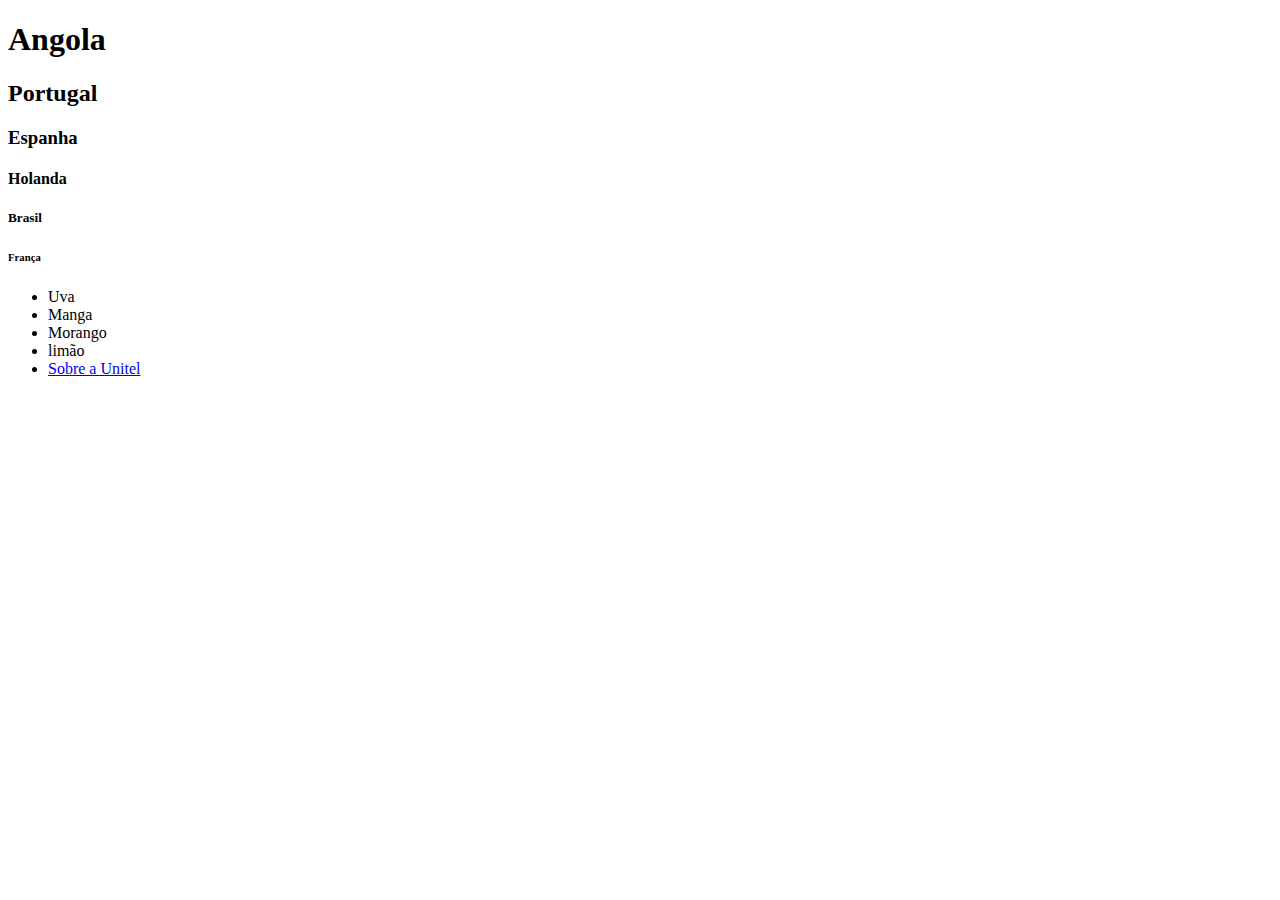
<file: index.html>
<!DOCTYPE html>
<html lang="en">
<head>
    <meta charset="UTF-8">
    <meta name="viewport" content="width=device-width, initial-scale=1.0">
    <title>Unitel</title>
</head>
<body>
    <h1>Angola</h1>
    <h2>Portugal</h2>
    <h3>Espanha</h3>
    <h4>Holanda</h4>
    <h5>Brasil</h5>
    <h6>França</h6>

    <ul>

        <li>Uva</li>
        <li>Manga</li>
        <li>Morango</li>
        <li>limão</li>
        <li > <a   href="sobre.html"> Sobre a Unitel</a>    </li>

    </ul>
    
</body>
</html>
</file>
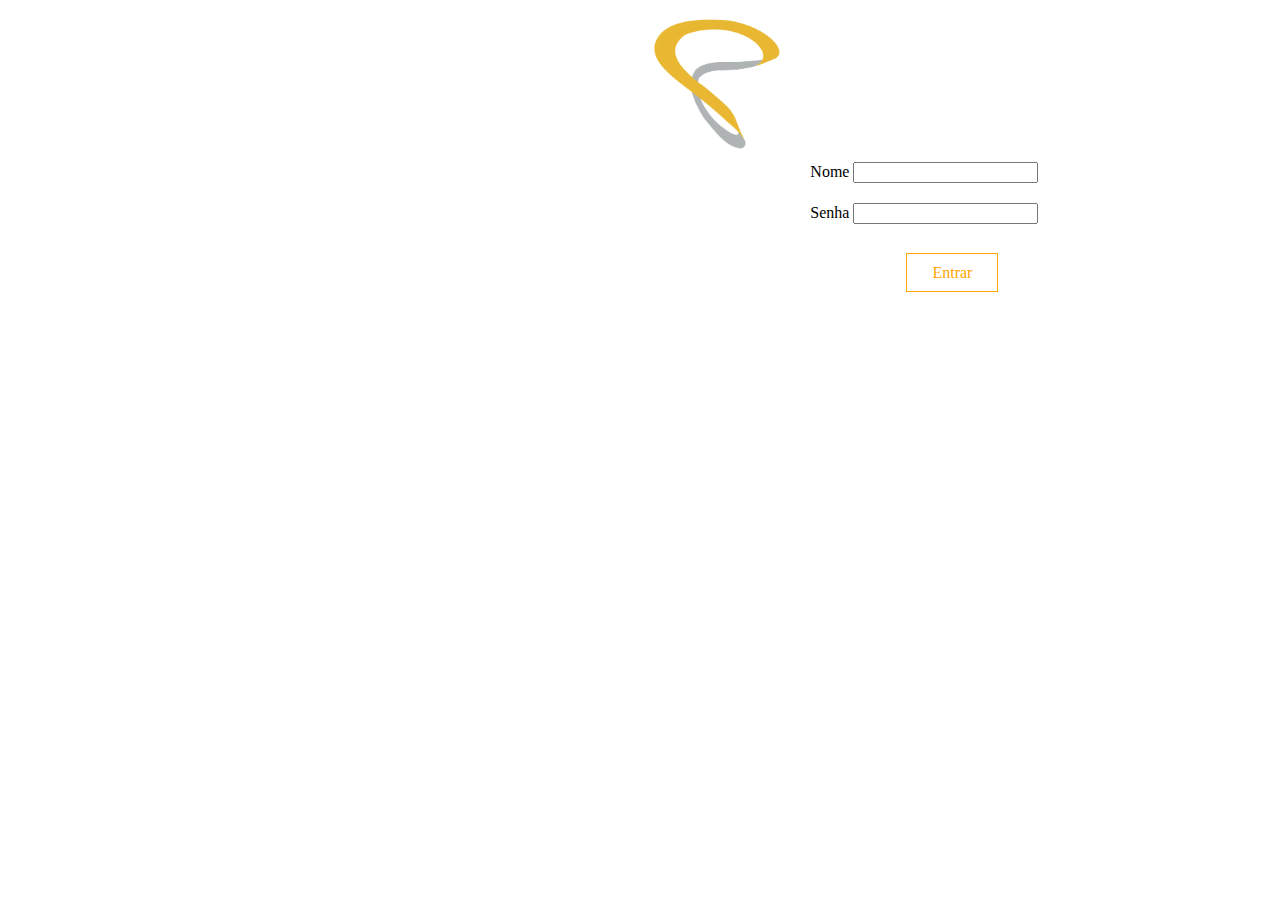
<file: login.html>
<!DOCTYPE html>
<html lang="en">
<head>
    <meta charset="UTF-8">
    <meta name="viewport" content="width=device-width, initial-scale=1.0">
    <title>Login</title>
    <link rel="stylesheet" href="login.css">
</head>
<body>
    <header>
<div>
    <img src="Logo_2.webp" alt="logo" class="logo">
</div>


    </header>
<section class="container">

    <form>  
        <div class="nome">
<label for="">Nome</label>
<input type="text">
</div>
<div class="senha">
<label for="">Senha</label>
<input type="password">
</div>
<div class="btn-entrar">
<a href="" class="butao">Entrar</a>
</div>

    </form>
</section>


</body>
</html>
</file>
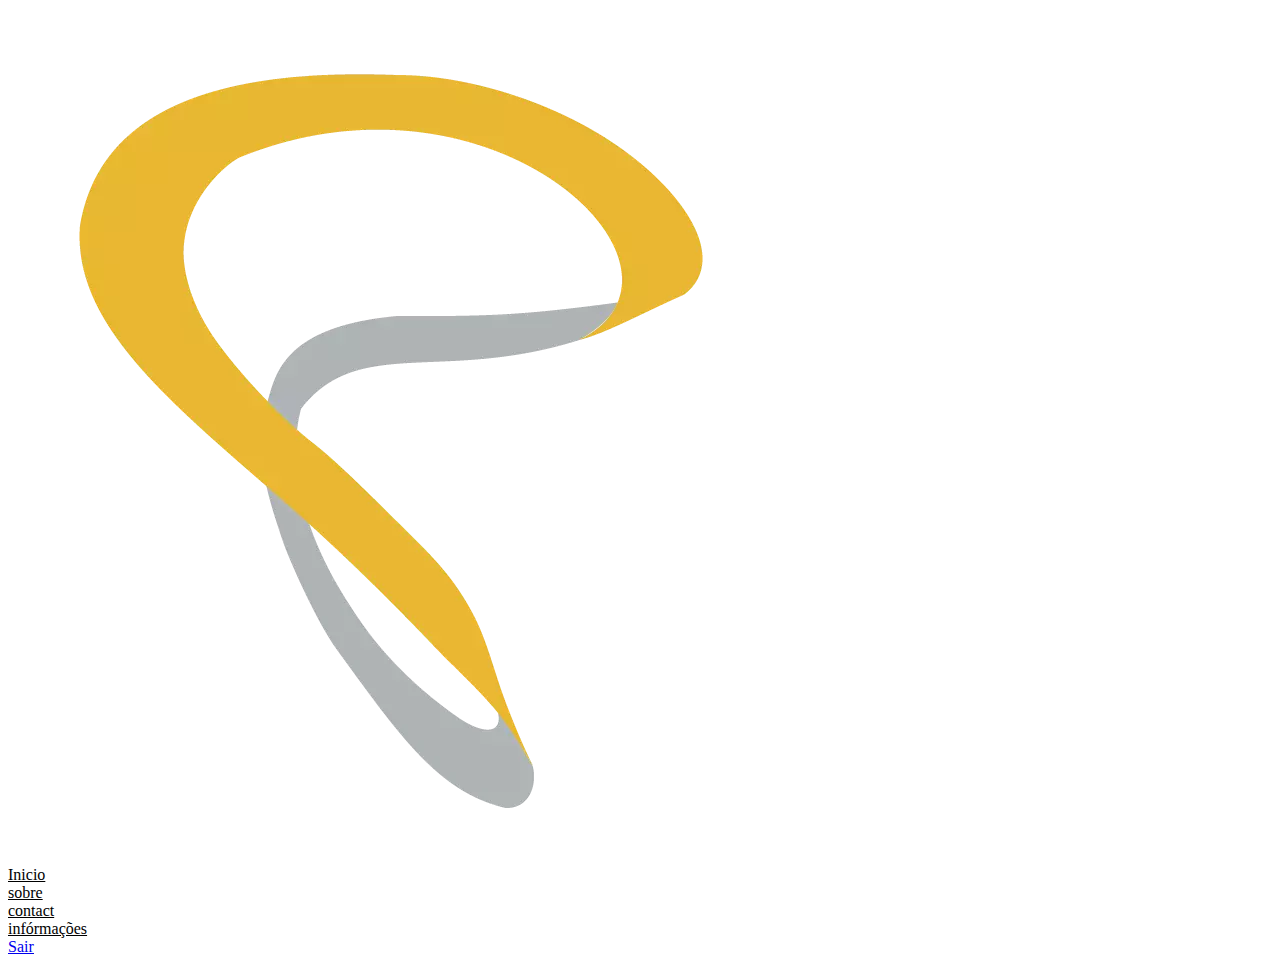
<file: menu.html>
<!DOCTYPE html>
<html lang="en">
<head>
    <meta charset="UTF-8">
    <meta name="viewport" content="width=device-width, initial-scale=1.0">
    <title>menu</title>
</head>
<body>
    
<header class="container">

    <nav>
     <div>
        <img src="Logo_2.webp" alt="logo" class="logo">
    </div>
<u>
<li>Inicio</li>
<li>sobre</li>
<li>contact</li>
<li>infórmações</li>
<li><a href="3">Sair</a></li>




</u>



    </nav>



</header>


</body>
</html>
</file>
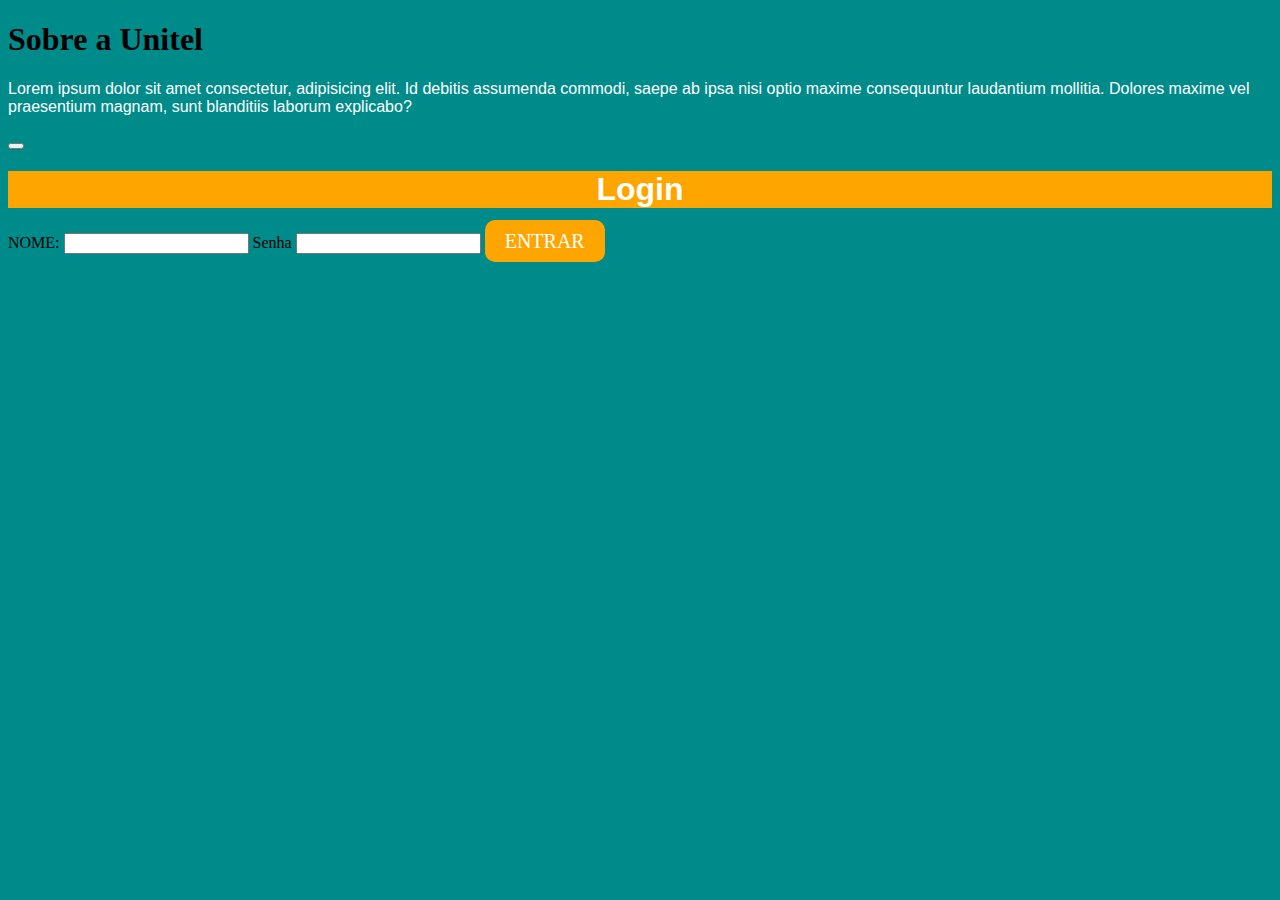
<file: sobre.html>
<!DOCTYPE html>
<html lang="en">
<head>
    <meta charset="UTF-8">
    <meta name="viewport" content="width=device-width, initial-scale=1.0">
    <title>unitel</title>
    <link rel="stylesheet" href="style.css">
</head>
<body>
    <h1>Sobre a Unitel</h1>
    <p>Lorem ipsum dolor sit amet consectetur, adipisicing elit. Id debitis assumenda commodi, saepe ab ipsa nisi optio maxime consequuntur laudantium mollitia. Dolores maxime vel praesentium magnam, sunt blanditiis laborum explicabo?</p>


    <button> <a href="index.html" ></a>    </button>


    <h1 class="Login" >Login</h1>
    <form>

<label>NOME:</label> 
<input type="text">

<label>Senha</label>
<input type="password">
<a href="login.html"  class="butao">ENTRAR</a>
    </form>

</body>
</html>
</file>
<file: login.css>
.logo{

text-align: center;
}

img{
    width: 150px;
    height: 150px;
    margin-left: 50%;

}

.container{
    margin-left: 45%;
}
.nome{
    margin-bottom: 20px;
    text-align: center;
}
.senha{
 
    margin-bottom: 20px;
    text-align: center;

}

.btn-entrar{
    margin-top: 40px;
    margin-left: 56px;
    text-align: center;
  }
.butao{

    background-color: white;
    border:  1px solid orange;
    font-size: 16px;
    padding-top: 10px;
    padding-left: 25px;
    padding-right: 25px;
    padding-bottom: 10px;
    color: orange;
    text-decoration: none;
    text-align: center;

}
</file>
<file: style.css>
.Login{

 color:white; 
 font-family: arial;  
 background-color: orange;
 text-align: center;
}

body{
    background-color: darkcyan;
    }

    p{
        color: white;
        font-family: arial;
    }
.butao{

background-color: orange;
color: white;
text-decoration: none;
font-size: 20px;
padding-top: 10px;
padding-left: 20px;
padding-right:20px ;
padding-bottom: 10px;
border-radius: 10PX;

}
</file>
